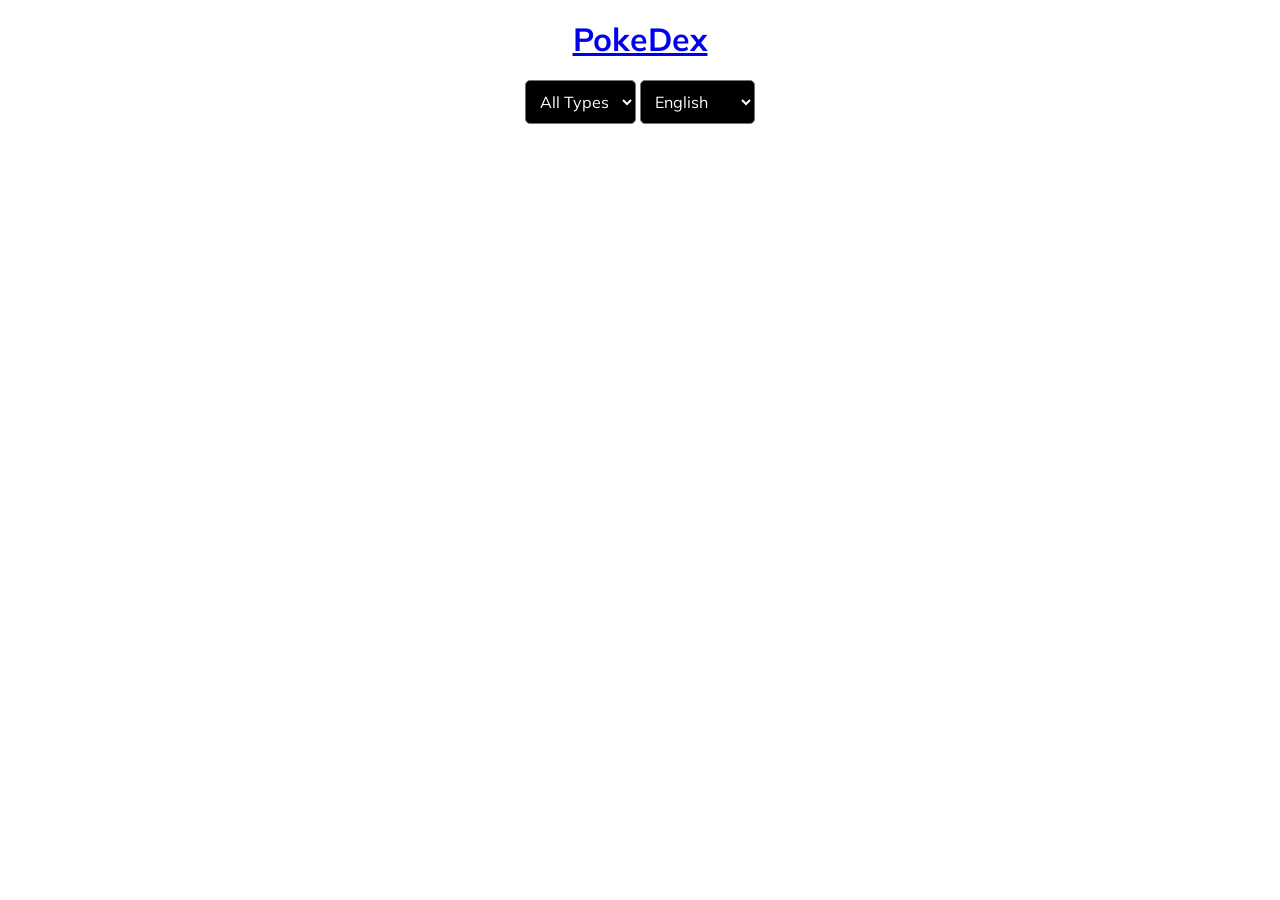
<file: index.html>
<!DOCTYPE html>
<html lang="en">

<head>
    <meta charset="UTF-8">
    <meta http-equiv="X-UA-Compatible" content="IE=edge">
    <meta name="viewport" content="width=device-width, initial-scale=1.0">
    <title>PokeDex</title>
    <link rel="stylesheet" href="./styles/normalize.css">
    <link rel="stylesheet" href="./styles/style.css">
    <script defer src="./scripts/script.js"></script>
    <link rel="preconnect" href="https://fonts.googleapis.com">
    <link rel="preconnect" href="https://fonts.gstatic.com" crossorigin>
    <link href="https://fonts.googleapis.com/css2?family=Mulish:ital,wght@0,200;0,300;0,400;1,200;1,300&display=swap"
        rel="stylesheet">

</head>

<body>
    <a href="./index.html">
        <h1>PokeDex</h1>
    </a>
    <div class="select_container">
        <select id="type_dropdown">
            <option value="all">All Types</option>
            <option value="Normal">Normal</option>
            <option value="Fire">Fire</option>
            <option value="Water">Water</option>
            <option value="Grass">Grass</option>
            <option value="Flying">Flying</option>
            <option value="Fighting">Fighting</option>
            <option value="Poison">Poison</option>
            <option value="Electric">Electric</option>
            <option value="Ground">Ground</option>
            <option value="Rock">Rock</option>
            <option value="Psychic">Psychic</option>
            <option value="Ice">Ice</option>
            <option value="Bug">Bug</option>
            <option value="Ghost">Ghost</option>
            <option value="Steel">Steel</option>
            <option value="Dragon">Dragon</option>
            <option value="Dark">Dark</option>
            <option value="Fairy">Fairy</option>
        </select>
        <select id="language_dropdown">
            <option value="english">English</option>
            <option value="japanese">日本語</option>
            <option value="chinese">中文</option>
            <option value="french">Française</option>
        </select>
    </div>
    <div id="poke_container" class="poke-container"></div>
</body>

</html>
</file>
<file: styles/style.css>
* {
    margin: 0;
    padding: 0;
    scroll-behavior: smooth;
    box-sizing: border-box;
}

.sr-only:not(:focus) {
    clip: rect(1px, 1px, 1px, 1px);
    overflow: hidden;
    position: absolute;
    height: 1px;
    width: 1px;
    padding: 0;
    border: 0;
}

img,
picture {
    max-width: 100%;
    max-height: 100%;
    height: auto;
    width: auto;
}

a,
button {
    -webkit-tap-highlight-color: transparent;
}

body {
    background: white;
    display: flex;
    flex-direction: column;
    align-items: center;
    justify-content: center;
    font-family: 'Mulish', sans-serif;
    margin: 0;
}

.site-heading {
    text-align: center;
    padding: 20px;
    letter-spacing: 8px;
    text-decoration: none;
}

.site-heading:visited {
    color: inherit;
}

.site-heading:hover {
    color: green;
}

.poke-container {
    display: flex;
    flex-wrap: wrap;
    align-items: center;
    justify-content: center;
    max-width: 1200px;
    gap: 25px;
    margin: 3rem 0;
}

.poke-container a {
    text-decoration: none;
    color: black;
}

.siteWrapper {
    max-width: 1200px;
    margin: auto;
}

.pokemon {
    background-color: #eee;
    border-radius: 10px;
    box-shadow: 0 3px 15px rgba(184, 184, 184, 0.5);
    /* margin: 10px; */
    padding: 20px;
    text-align: center;
    cursor: pointer;
    transition: box-shadow 0.3s ease;
}

.pokemon:hover {
    box-shadow: rgb(0 0 0 / 30%) 0px 5px 25px;
}

.pokemon .img-container {
    background-color: rgba(255, 255, 255, 0.6);
    border-radius: 50%;
    width: 120px;
    height: 120px;
    text-align: center;
}

.pokemon:hover .img-container img {
    margin-top: -10px;
    transition: 0.5s ease;

}

.pokemon .img-container img {
    margin-top: 20px;
    max-width: 90%;
}

.pokemon .info {
    margin-top: 20px;
}

.pokemon .number {
    background-color: rgba(0, 0, 0, 0.1);
    border-radius: 5px;
    font-size: 0.8em;
    padding: 5px 10px;
}

.pokemon .name {
    margin: 15px 0 7px;
    letter-spacing: 1px;
}

#type_dropdown,
#language_dropdown {
    background-color: black;
    color: white;
    padding: 10px;
    border-radius: 5px;
    position: relative;
    z-index: 20;
}

.pokemon-details {}

.pokemon-details .img-container {
    padding: 0 1rem;
    margin: 2rem 0;
}



.column,
.stats {
    padding: 1rem;
}

.column h2,
.column #pokemon-description {
    margin-bottom: 1rem;
}

h3 {
    margin: 0.5rem 0;
}

table {
    text-align: left;
}

th {
    min-width: 90px;
}

td {
    padding: 5px 0px;
}

.cell-barchart {
    width: 100%;
    min-width: 150px;
}

.barchart-rank-2 {}

.barchart-bar {
    height: 0.75rem;
    border-radius: 4px;
    background-color: #ff7700;
    border-color: rgba(0, 0, 0, .15);
}

@media screen and (min-width: 700px) {
    .img-details-box {
        display: flex;
        align-items: center;
        justify-content: center;
    }

    .img-container {
        flex: 0 0 50%;
        display: flex;
        justify-content: center;
    }
}


.loading-spinner {
    display: flex;
    justify-content: center;
    align-items: center;
    height: 100px;
}

.loading-spinner:before {
    content: "";
    width: 40px;
    height: 40px;
    border: 4px solid #ddd;
    border-top-color: #666;
    border-radius: 50%;
    animation: spin 1s linear infinite;
}

@keyframes spin {
    to {
        transform: rotate(360deg);
    }
}
</file>
